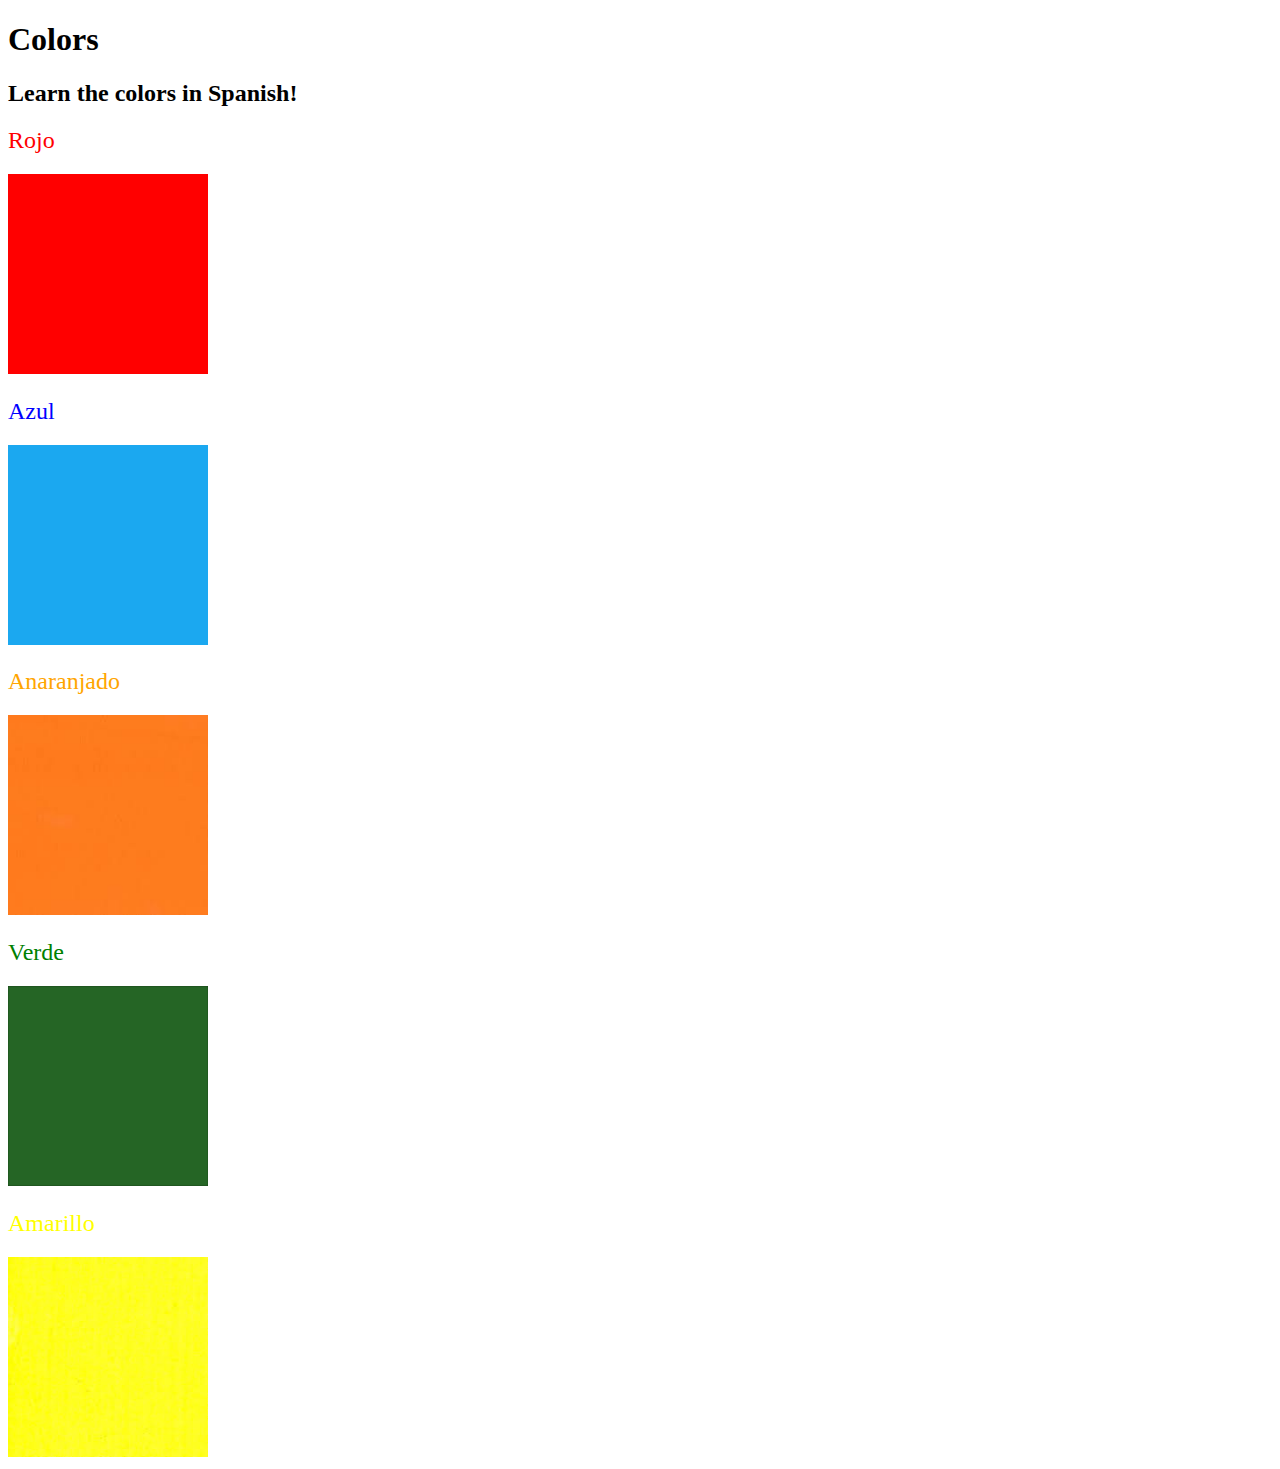
<file: Day43-Color-Vocab/index.html>
<!DOCTYPE html>
<html lang="en">
  <head>
    <meta charset="UTF-8" />
    <title>Spanish Vocabulary</title>
    <link rel="stylesheet" href="./style.css" />
  </head>

  <body>
    <h1>Colors</h1>
    <h2>Learn the colors in Spanish!</h2>
    <h2 class="color-title" id="red">Rojo</h2>
    <img class="color" src="./assets/images/red.png" alt="red" />

    <h2 class="color-title" id="blue">Azul</h2>
    <img src="./assets/images/blue.png" alt="blue" />

    <h2 class="color-title" id="orange">Anaranjado</h2>
    <img src="./assets/images/orange.png" alt="orange" />

    <h2 class="color-title" id="green">Verde</h2>
    <img src="./assets/images/green.png" alt="green" />

    <h2 class="color-title" id="yellow">Amarillo</h2>
    <img src="./assets/images/yellow.png" alt="yellow" />
  </body>
</html>
</file>
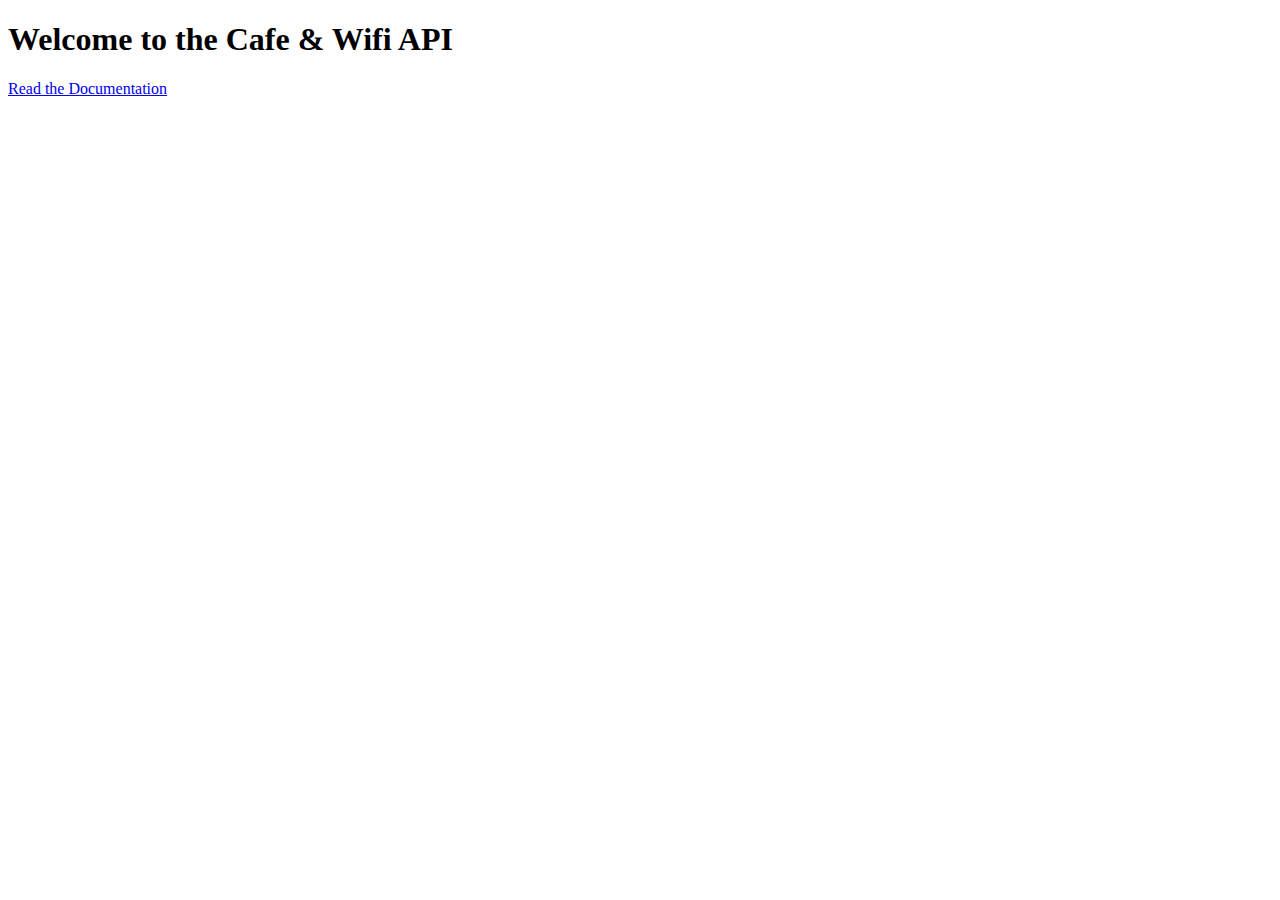
<file: Day66-Cafe-Api/templates/index.html>
<!DOCTYPE html>
<html lang="en">
<head>
    <meta charset="UTF-8">
    <title>Cafe&Wifi API</title>
</head>
<body>
    <h1>Welcome to the Cafe & Wifi API</h1>
<a href="https://documenter.getpostman.com/view/2568017/TVRhd9qR">Read the Documentation</a>
</body>
</html>
</file>
<file: Day43-Color-Vocab/style.css>
img {
  height: 200px;
  width: 200px;
}

.color-title {
  font-weight: normal;
}

#red {
  color: red;
}

#blue {
  color: blue;
}

#orange {
  color: orange;
}

#green {
  color: green;
}

#yellow {
  color: yellow;
}
</file>
